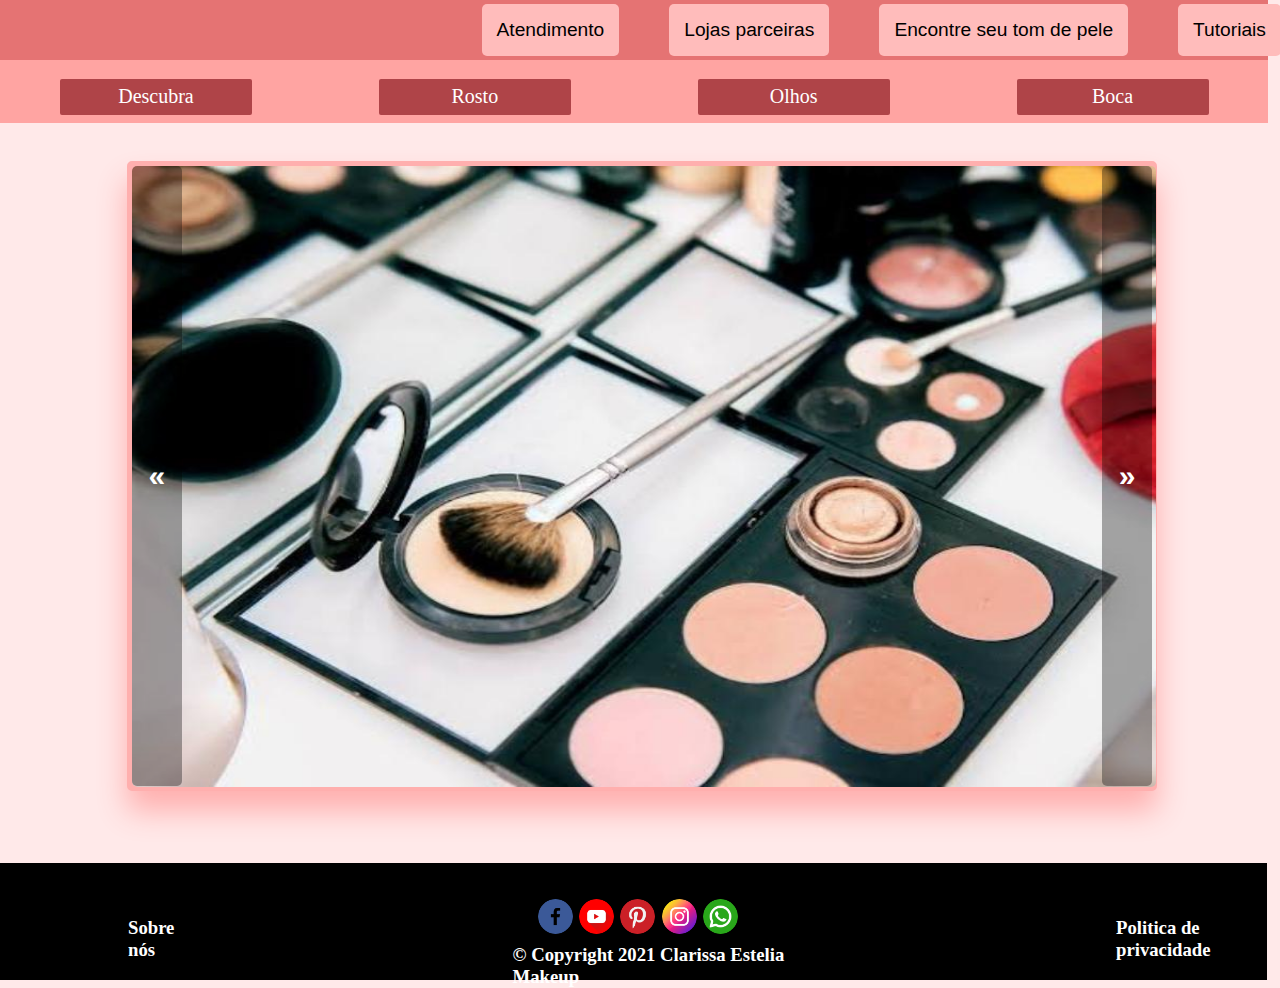
<file: index.html>
<!DOCTYPE html>
<html lang="en">

<head>
    <meta charset="UTF-8" />
    <link rel="stylesheet" href="./style.css" />
    <script src="./scripts.js" defer></script>
    <meta name="viewport" content="width=device-width, initial-scale=1.0" />
    <link rel="stylesheet" href="//use.fontawesome.com/releases/v5.0.7/css/all.css" />
    <title>CEM</title>
</head>

<body>
    <header>
        <a href="../index.html" class="logo">
            <img src="./img/logo-admin.jfif" alt="Logo" width="90vh" />
        </a>

        <div class="links">
            <input type="button" class="rosa-claro" value="Atendimento" onclick="javascript:window.location.href='./atendimento/atendimento.html'">
            <input type="button" class="rosa-claro" value="Lojas parceiras" onclick="javascript:window.location.href='./lojas_parceiras/lojas.html'">
            <input type="button" class="rosa-claro" value="Encontre seu tom de pele" onclick="javascript:window.location.href='./tela_tom_pele/index.html'">
            <input type="button" class="rosa-claro" value="Tutoriais" onclick="javascript:window.location.href='./tela_de_tutoriais/tutorial.html'">
            <input type="button" class="loja" value="Login"
                onclick="javascript:window.location.href='./tela_cadastro/login/login.html'">
        </div>
    </header>
    <main>
        <div class="produtos">

            <a href="./tela_produtos/index.html" class="btn-produto">Descubra</a>

            <a href="./tela_produtos/index.html" class="btn-produto">Rosto</a>

            <a href="./tela_produtos/index.html" class="btn-produto">Olhos</a>

            <a href="./tela_produtos/index.html" class="btn-produto">Boca</a>
        </div>
        <div class="container-slide">
            <div class="action-button" id="previous">&laquo</div>
            <div class="container-items" id="container-items"></div>
            <div class="action-button" id="next">&raquo</div>
        </div>
        <script src="./scripts.js"></script>

    </main>

    <footer>
        <div class="footer_class">
            <h3 class="informacoes">Sobre nós</h3>
            <div class="img_copyright">
                <img class="redessociais" src="../img/facebook-logo.png" alt="">
                <img class="redessociais" src="../img/youtube.png" alt="">
                <img class="redessociais" src="../img/pinterest.PNG" alt="">
                <img class="redessociais" src="../img/instagram.png" alt="">
                <img class="redessociais" src="../img/whatsapp.png" alt="">
            </div>
            <h3 class="copyright">© Copyright 2021 Clarissa Estelia Makeup </h3>
            <h3 class="informacoes">Politica de privacidade</h3>

    </footer>
</body>

</html>
</file>
<file: style.css>
* {
    box-sizing: border-box; 
    margin: 0;
    padding: 0;
}

body {
    display: flex;
    width: 99.14vw;
    height: 100vh;
    background-color: #ffe9e9;
    flex-direction: column;
}

/* inicio do header */

header {
    display: flex;
    flex-direction: row;
    background-color: #E57373;
    width: 99.1vw;
    height: 10vh;
    justify-content: center;
 
    align-items: center;
}

.logo {
    width: 14%;
    margin-top: 5px;
    align-self: flex-start;
}

.logo img{
    width: 32%;
    margin-left: 5vw;
    border-radius: 20%;
}

.links{
    display: flex;
    flex-direction: row;
    gap: 50px;
    margin-left: 600px;
    
    text-align: center;
    align-items: center;
    
}

input{
    cursor: pointer;
}

.links .rosa-claro {  
    
    font-size: 1.2rem;
    user-select: none;
    border-radius: 5px;
    background-color: #FFBCBB;
    color: black;
    border: none;
    
    width: fit-content;
    padding: 15px;
    
}
.loja {
    display: flex;
    justify-content: center;
    align-items: center;
    padding: 15px;
    background-color: #AF4448;
    border-radius: 5px;
    font-size: 20px;
    color: white;
    border: none;
    text-decoration-line: none;
    width: 120px;
    height: 60px;
}

/* fim do header */

/* inicio do main categorias dos produtos */

main{
    display: flex;
    flex-direction: column;
    width: 99vw;
    height: 100vh;
}

.produtos {
    display: flex;
    flex-direction: row;
    align-items: center;
    justify-content: center;
    gap: 10%;
    background-color: #FFA4A2;
    height: 7vh;
    width: 99.1vw;
    
}

.produtos a {
    color: white;
    text-decoration: none;
    font-size: 20px;
    user-select: none;
    transition: all 1s;
}
.btn-produto {
    display: flex;
    justify-content: center;
    align-items: center;
    width: 15vw;
    height: 4vh;
    border-radius: 2px;
    font-size: 20px;
    text-decoration-line: none;
    margin-top: 10px;
    
    color: white;
    background-color: #AF4448;
}
/* fim do main categoria produtos */

/* inicio do slideshow */

.container-slide{
    display: flex;
    justify-content: space-between;
    
    width: 80.5vw;
    height: 70vh;
    
    margin-top: 3%;
    margin-left: 10%;
    
    background-color: #ffafae;
    border-radius: 5px;
    box-shadow: 0 20px 30px #ffafae;
    border: 5px solid #ffafae;
    
}

.container-items {
    position: absolute;
    display: flex;
    width: 80vw;
    height: 69vh;
    border-radius: 5px;
    overflow: hidden;
}

.item img {
    width: 90vw;
    height: 69vh;
    border-radius: 5px;
}

.action-button{
    display: flex;
    width: 50px;
    justify-content: center;
    align-items: center;
    font: bold 30px sans-serif;
    color: white;
    background-color: #00000055;
    user-select: none;
    z-index: 1;
    border-radius: 5px;
    cursor: pointer;
    transition: all 1s;
}

/* fim do slideshow */

footer{
      display: flex;
      margin-top: 8vh;
      background-color: black;
      width: 99vw;
      height: 13vh;
  }

 .footer_class{
      display: flex;
      color: white;

      gap: 25vw;
      margin-left: 10vw;
      /* margin-right: 10vw; */
  } 
.copyright{
    display: flex;
    margin-top: 9vh;
}
.informacoes{
    margin-top: 6vh;
}
.img_copyright{
    display: flex;
    gap: 0.5vw;
    position: absolute;
    margin-top: 4vh;
    margin-left: 32vw;
    
}
.redessociais{
 border-radius: 100%;
 width: 35px;
 height: 35px;

}
h3{
      display: flex;
      color: white;
     
}

@media (max-width: 768px) {
    #back {
        width: 48px;
    }

    main {
        height: 60vh;
        width: 100vw;
    }

    header {
        display: flex;
        background-color: #E57373;
        height: 10vh;
        padding-left: 20px;
        padding-right: 20px;
        align-items: center;
        font-size: small;
    }

    .links ul{
        display: flex;
        flex-direction: row;
    
        gap: 10px;
        list-style-type: none;
        font-size: 1px;
    
    }
    
    .links a {
        text-decoration: none;
        user-select: none;
        transition: all 1s;
        display: flex;
        justify-content: center;
        align-items: center;
        width: 10vh;
        height: 5vh;
    
        border-radius: 2px;

        text-decoration-line: none;
    }

    /* Início - Slides */

    .container-slide{
        width: 90vw;
        height: 40vh;
        
        margin-top: 5%;
        margin-left: 5%;
                
    }
    
    .container-items {
        width: 90vw;
        height: 39vh;
    }
    
    .item img {
        width: 89vw;
        height: 39vh;
    }
    
    .action-button{
        display: flex;
        width: 50px;
        height: 100%;
        justify-content: center;
        align-items: center;
        font: bold 30px sans-serif;
        color: white;
        background-color: #00000055;
        user-select: none;
        z-index: 1;
        border-radius: 5px;
        cursor: pointer;
        transition: all 1s;
    }
    
    /* Fim - Slides */

    button {
        width: 8vw;
        height: 20px;
    }

    h1 {
        font-size: 16px;
    }

    h2 {
        font-size: 24px;
    }

    footer {
        font-size: 10px;
        max-width: 100vw;
        margin-top: 0;
    }

    

}
</file>
